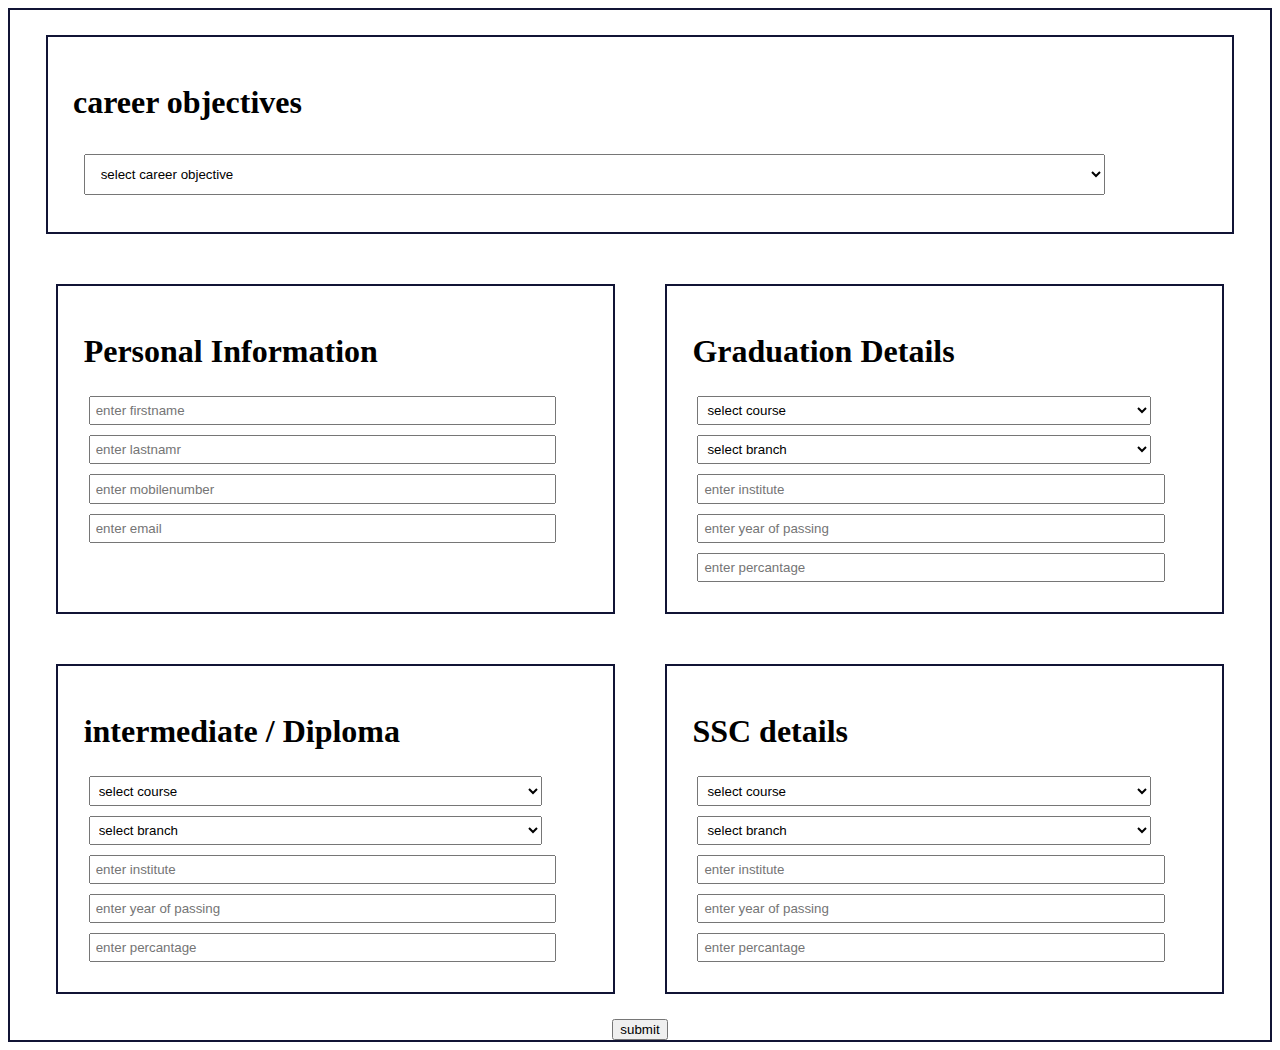
<file: form.html>
<!DOCTYPE html>
<html lang="en" dir="ltr">
  <head>
    <meta charset="utf-8">
    <title>Resume Form</title>
    <link rel="stylesheet" href="style.css">
    <meta name="viewport" content="width=device-width,initial-scale=1.0">
  </head>
  <body>
    <div class="main">
      <div class="ca">
        <h1>career objectives</h1>
        <select id="career" name="career">
          <option>select career objective</option>
          <option>To solve problems in a creative and effective manner in a challenging position.</option>
          <option>To build a long-term career in [specific industry] with opportunities for career growth.</option>
          <option>To enhance my educational and professional skills in a stable and dynamic workplace.</option>
        </select>
        </div>
        <div class="s1">
          <h1>Personal Information</h1>
          <input type="text" name="fname" id="fname" placeholder="enter firstname"><br>
          <input type="text" name="lname" id="lname" placeholder="enter lastnamr"><br>
          <input type="number" name="mobile" id="mobile" placeholder="enter mobilenumber"><br>
          <input type="text" name="email" id="email" placeholder="enter email"><br>
      </div>
      <div class="s1">
        <h1>Graduation Details</h1>
        <label for="gcourse">
          <select id="gcourse" name="graduation">
            <option>select course</option>
            <option>B.tech</option>
            <option>Bsc</option>
            <option>B.arch</option>
          </select>
        </label><br>
        <label for="gbranch">
          <select id="gbranch" name="gbranch">
            <option>select branch</option>
            <option>cse</option>
            <option>IT</option>
            <option>mech</option>
          </select>
        </label><br>
        <label for="ginst">
          <input type="text" name="ginst" id="ginst" placeholder="enter institute">
        </label><br>
        <label for="gyear">
          <input type="text" name="gyear" id="gyear" placeholder="enter year of passing">
        </label><br>
        <label for="gper">
          <input type="text" name="gper" id="gper" placeholder="enter percantage">
        </label>
      </div>
      <div class="s1">
        <h1>intermediate / Diploma</h1>
        <label for="icourse">
          <select id="icourse" name="icourse">
            <option>select course</option>
            <option>intermediate</option>
            <option>Diploma</option>
          </select>
        </label><br>
        <label for="ibranch">
          <select id="ibranch" name="ibranch">
            <option>select branch</option>
            <option>MPC</option>
            <option>BIPC</option>
            <option>MEC</option>
          </select>
        </label><br>
        <label for="iinst">
          <input type="text" name="iinst" id="iinst" placeholder="enter institute">
        </label><br>
        <label for="iyear">
          <input type="text" name="iyear" id="iyear" placeholder="enter year of passing">
        </label><br>
        <label for="iper">
          <input type="text" name="iper" id="iper" placeholder="enter percantage">
        </label><br>
     </div>
     <div class="s1">
       <h1>SSC details</h1>
       <label for="scourse">
         <select id="scourse" name="scourse">
           <option>select course</option>
           <option>ssc</option>
           <option>CBSE</option>
           <option>ICSE</option>
         </select>
       </label><br>
       <label for="sbranch">
         <select id="sbranch" name="sbranch">
           <option>select branch</option>
           <option>ssc</option>
           <option>CBSE</option>
           <option>ICSE</option>
         </select>
       </label><br>
       <label for="sinst">
         <input type="text" name="sinst" id="sinst" placeholder="enter institute">
       </label><br>
       <label for="syear">
         <input type="text" name="syear" id="syear" placeholder="enter year of passing">
       </label><br>
       <label for="sper">
         <input type="text" name="sper" id="sper" placeholder="enter percantage">
       </label><br>
     </div>
     <button type="button" name="button" onclick="submitdata()">submit</button>

    </div>
  </body>
</html>
<!-- javascript -->
<script type="text/javascript">
  function submitdata(){
    var name;
    var lname;
    var mobile;
    var email;
    name=document.getElementById("fname").value;
    lname=document.getElementById("lname").value;
    mobile=document.getElementById("mobile").value;
    email=document.getElementById("email").value;

    var career=document.getElementById("career").value;

    var gcourse=document.getElementById("gcourse").value;
    var gbranch=document.getElementById("gbranch").value;
    var ginstitute=document.getElementById("ginst").value;
    var gyear=document.getElementById("gyear").value;
    var gper=document.getElementById("gper").value;

    var icourse=document.getElementById("icourse").value;
    var ibranch=document.getElementById("ibranch").value;
    var iinstitute=document.getElementById("iinst").value;
    var iyear=document.getElementById("iyear").value;
    var iper=document.getElementById("iper").value;

    var scourse=document.getElementById("scourse").value;
    var sbranch=document.getElementById("sbranch").value;
    var sinstitute=document.getElementById("sinst").value;
    var syear=document.getElementById("syear").value;
    var sper=document.getElementById("sper").value;
    // indexed DB
    var request;
    var open;
    var store;
    var result;
    var tx;
    var indexedDB=window.indexedDB || window.webkitIndexedDB || window.mozIndexedDB || window.msIndexedDB;
      request=indexedDB.open("mydatabase",1);
      // onerror
      request.onerror=function(e){
        console.log("error"+e);
      }
  // onupgradeneeded
  request.onupgradeneeded=function(e){
    result=e.target.result;
    store=result.createObjectStore("resume",{keyPath:"name"});
  }
  //onsuccess
  request.onsuccess=function(e){
    result=e.target.result;
    tx=result.transaction("resume",'readwrite');
    store=tx.objectStore("resume");
    store.put(
      {
      career:career,
      name:name,
      lname:lname,
      mobile:mobile,
      email:email,
      education:[
        {
          course:gcourse,
          branch:gbranch,
          institute:ginstitute,
          year:gyear,
          per:gper
        },
        {
          course:icourse,
          branch:ibranch,
          institute:iinstitute,
          year:iyear,
          per:iper
        },
        {
          course:scourse,
          branch:sbranch,
          institute:sinstitute,
          year:syear,
          per:sper
        }
      ]
    });
    window.open("index.html");
  }
  }
</script>
</file>
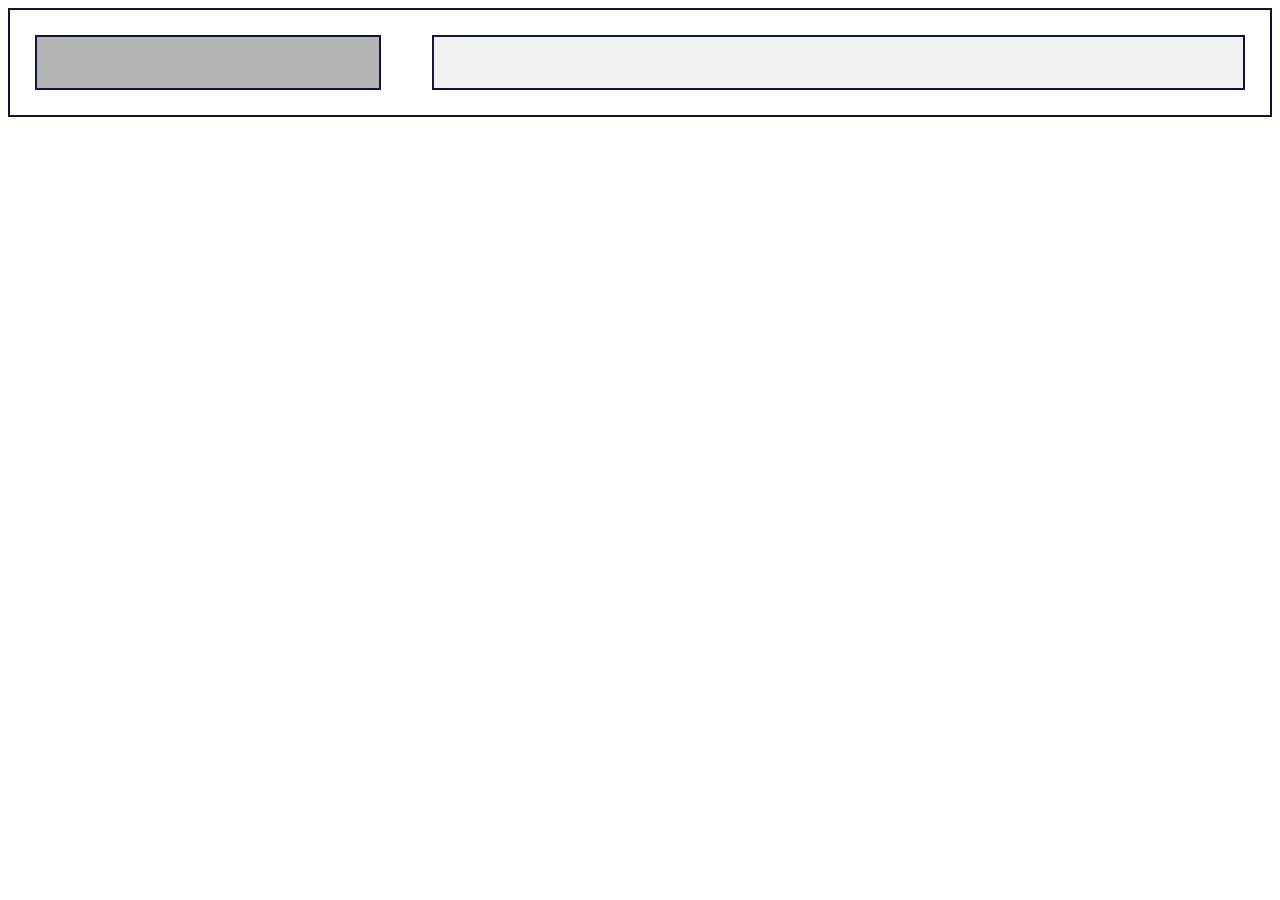
<file: resume.html>
<!DOCTYPE html>
<html lang="en" dir="ltr">
  <head>
    <meta charset="utf-8">
    <title>RESUME</title>
    <link rel="stylesheet" href="style.css">
    <meta name="viewport" content="width=device-width,initial-scale=1.0">
  </head>
  <body>
  <div class="main1">
    <div class="left">

    </div>
    <div class="right">

    </div>
  </div>
  </body>
</html>
<script type="text/javascript">
 var userdata=window.location.search.substring(1).split("&");
  for(var i=0;i<userdata.length;i++){
    var dt=userdata[i].split("=");

    console.log(dt);
  }
  console.log(dt[1]);
    var request;
    var open;
    var store;
    var result;
    var tx;
    var indexedDB=window.indexedDB || window.webkitIndexedDB || window.mozIndexedDB || window.msIndexedDB;
      request=indexedDB.open("mydatabase",1);
      // onerror
      request.onerror=function(e){
        console.log("error"+e);
      }
  // onupgradeneeded
  request.onupgradeneeded=function(e){
    result=e.target.result;
    store=result.createObjectStore("resume",{keyPath:"name"});
  }
  //onsuccess
  request.onsuccess=function(e){
    result=e.target.result;
    tx=result.transaction("resume",'readwrite');
    store=tx.objectStore("resume");
    var info=store.get(dt[1]);
    info.onsuccess=function(e){
      var finalresult=e.target.result;
      console.log(finalresult);
      personalinfo(finalresult);
      career(finalresult);
      education(finalresult.education);
    }
  }
  var left=document.querySelector(".left");
  // personal Information
  function personalinfo(pi){
    var image=document.createElement("img");
    image.src="images/plus.svg";
    image.alt=pi.name;
    left.appendChild(image);

    var name=document.createElement("h2");
    name.textContent=pi.name;
    left.appendChild(name);

    var lname=document.createElement("h2");
    lname.textContent=pi.lname;
    left.appendChild(lname);

    var mobile=document.createElement("h4");
    mobile.textContent=pi.mobile;
    left.appendChild(mobile);

    var email=document.createElement("h4");
    email.textContent=pi.email;
    left.appendChild(email);
  }
  // right div
  var right=document.querySelector(".right");
  function career(ca){
      var heading=document.createElement("h1");
      heading.textContent="Career Objective";
      right.appendChild(heading);

      var hr=document.createElement("hr");
      right.appendChild(hr);

      var career=document.createElement("p");
      career.textContent=ca.career;
      right.appendChild(career);
  }
  //education
  function education(edu){
    var heading=document.createElement("h1");
    heading.textContent="Education Details";
    right.appendChild(heading);

    var hr=document.createElement("hr");
    right.appendChild(hr);

    var ul=document.createElement("ul");
    right.appendChild(ul);

    for(var i in edu){
      var li=document.createElement("li");
      li.textContent=edu[i].course;
      ul.appendChild(li);

      var branch=document.createElement("p");
      branch.textContent=edu[i].branch;
      li.appendChild(branch);

      var institute=document.createElement("p");
      institute.textContent=edu[i].institute;
      li.appendChild(institute);

      var year=document.createElement("p");
      year.textContent=edu[i].year;
      li.appendChild(year);

      var per=document.createElement("p");
      per.textContent=edu[i].per;
      li.appendChild(per);

    }

  }
  </script>
</file>
<file: style.css>
/* header section for index.html page */
header{
  display: block;
  width: 95%;
  background-color: #335aff;
  color: #fff;
  margin: 1% auto;
  padding: 1%;
  text-align: center;
  font-size: 40px;
}
a img{
  width: 50px;
  height: auto;
  margin: 0 3px 0 auto;
  padding: 2%;
  display: block;
}
.main{
  display: flex;
  flex-direction: row;
  flex-wrap: wrap;
  justify-content: center;
  border: 2px solid #111435;
}
.ca{
  border: 2px solid #111435;
  width: 90%;
  margin: 2%;
  padding: 2%;
}
.s1{
  width: 40%;
  border: 2px solid #111435;
  margin: 2%;
  padding: 2%;
}
select,input{
  width: 90%;
  margin: 1%;
  padding: 1%
}
.parent{
  display: flex;
  flex-direction: row;
  justify-content: center;
  border: 2px solid #111435;
}
.child{
  width: 20%;
  border: 2px solid #111435;
  padding: 1%;
  margin: 1%
}
img{
  display: block;
  width: 50px;
  margin-left: auto;
  margin-right: auto;
  padding: 1%;
}
h2,a,h4{
  text-align: center;
}
/* resume.html */
.main1{
  display: flex;
  flex-direction: row;
  /* flex-wrap: wrap; */
  border: 2px solid #111435;
}
.left{
  width: 25%;
  margin: 2%;
  padding: 2%;
  border: 2px solid #111435;
  background-color: #b4b4b4;
}
.right{
  width: 65%;
  margin: 2%;
  padding: 2%;
  border: 2px solid #111435;
  background-color: #f0f0f0;
}
p{
  /* text-align: center; */
  font-size: 20px;
}
li{
  font-size: 25px;
  font-weight: normal;
}
hr{
  line-height: 30px;

}
</file>
